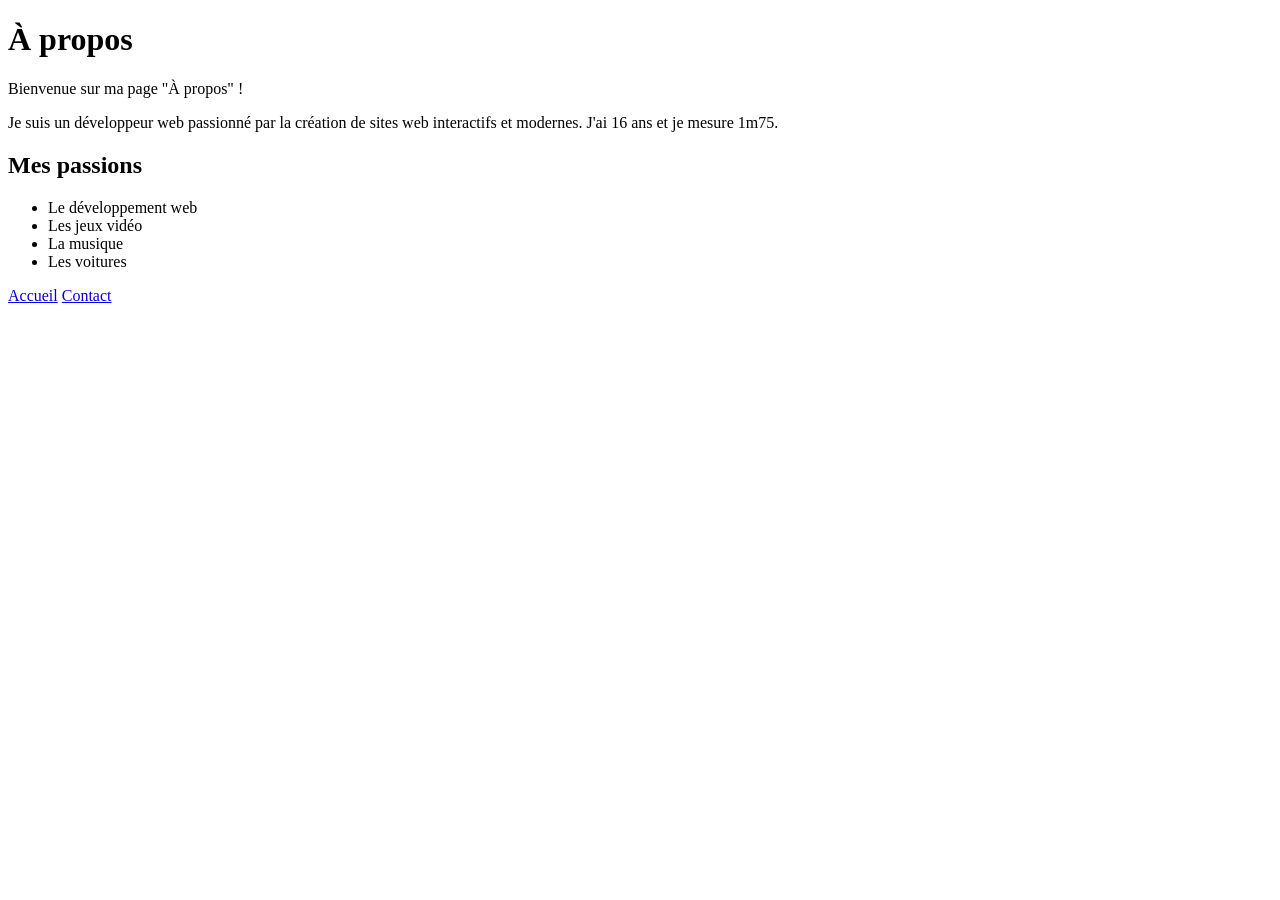
<file: Site J-2/about.html>
<!DOCTYPE html>
<html lang="en">
<head>
    <meta charset="UTF-8">
    <meta name="viewport" content="width=device-width, initial-scale=1.0">
    <title>Document</title>
</head>
<body>
    <div class="banniere">
    </div>
    <h1>À propos</h1>
    <p>Bienvenue sur ma page "À propos" !</p>
    <p>Je suis un développeur web passionné par la création de sites web interactifs et modernes. J'ai 16 ans et je mesure 1m75.</p>
    <h2>Mes passions</h2>
    <ul>
        <li>Le développement web</li>
        <li>Les jeux vidéo</li>
        <li>La musique</li>
        <li>Les voitures</li>
    </ul>
     <a href="index.html">Accueil</a>
    <a href="contact.html">Contact</a>
</body>
</html>
</file>
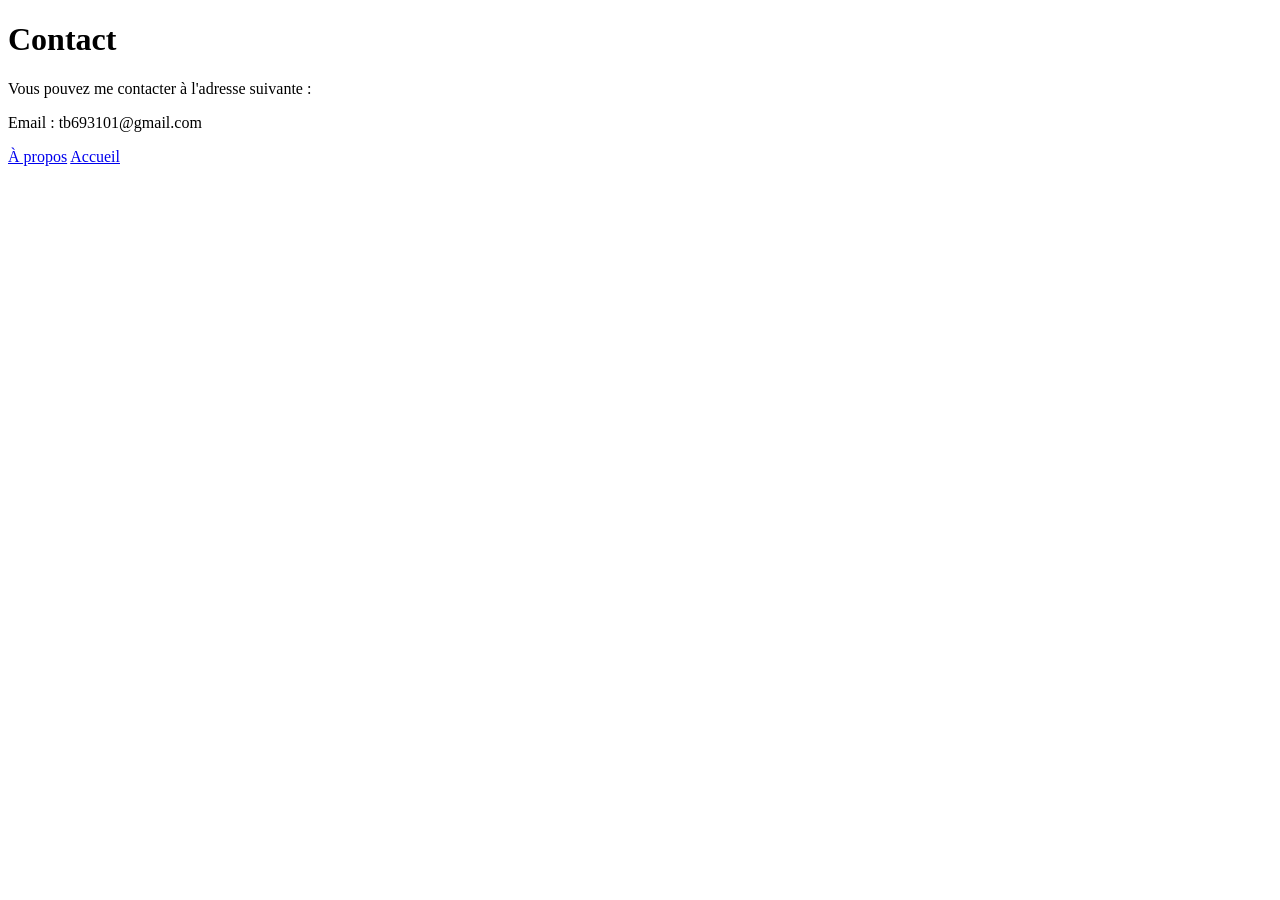
<file: Site J-2/contact.html>
<!DOCTYPE html>
<html lang="en">
<head>
    <meta charset="UTF-8">
    <meta name="viewport" content="width=device-width, initial-scale=1.0">
    <title>Contact</title>
</head>
<body>
    <div class="banniere">
    </div>
    <h1>Contact</h1>
    <p>Vous pouvez me contacter à l'adresse suivante :</p>
    <p>Email : tb693101@gmail.com </p>
     <a href="about.html">À propos</a>
    <a href="index.html">Accueil</a>
</body>
</html>
</file>
